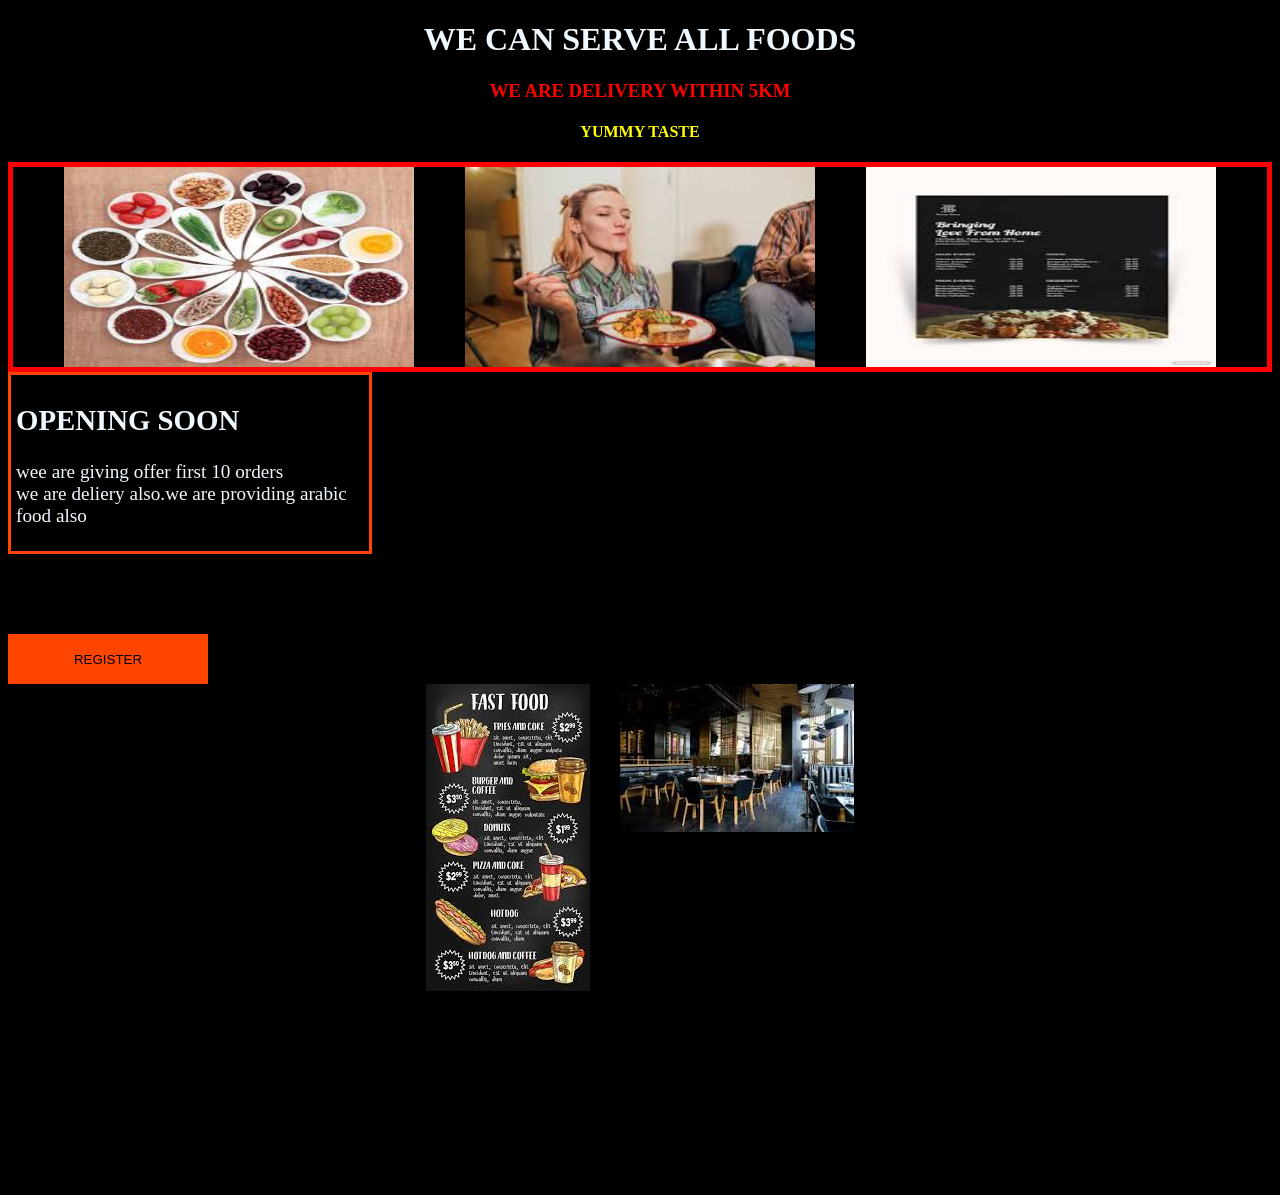
<file: home.html>
<!DOCTYPE html>
<html lang="en">
<head>
    <meta charset="UTF-8">
    <meta name="viewport" content="width=device-width, initial-scale=1.0">
    <title>Document</title>
    <style>
        h1{
            text-align: center;
            color: aliceblue;
        }
        
         body{
            background-color: black;
            }
         .newyork{
            font-size: larger;
            color: aliceblue;
        
            padding: 5px;
            border: 3px solid orangered;
            margin-right: 900px;
            margin-top: 100pxpx;
        }
        .phone{
            display: flex;
            justify-content:center;
            margin-bottom: 200px;
            gap: 30px;
        }
        .button{
            height: 50px;
            width: 200px;
            margin-top: 80px;
            border: 10px;
            background: orangered;
            transition: 0.5ease; transform: 0.5;

        }
        .button:hover{
            background-color: green;
            transform: scale(1.1);
        }
        h3{
            text-align: center;
            color: red;
        
        }
        h4{
            text-align: center;
            color: yellow;
        }
        .new{
            border: 5px solid red;
            display: flex;
            justify-content: space-evenly;
        }
        
        
        


    </style>

</head>
<body>
    <h1>WE CAN SERVE ALL FOODS</h1>
    <h3>WE ARE DELIVERY WITHIN 5KM </h3>
    <h4>YUMMY TASTE</h4>
    <div class="new">
        <img src="Assets/images/images6.jpg" height="200px" width="350px">
        <img src="Assets/images/images7.jpg" height="200"px width="350">
        <img src="Assets/images/images8.jpg" height="200px" width="350px">
        </div>
    
     <div class="newyork">
    <h2>OPENING SOON</h2>
    <P> wee are giving offer first 10 orders<br>we are deliery also.we are providing arabic food also</P>
    </div>
    <div class="hover">
        <button class="button"> REGISTER</button>
    </div>
<div class="phone">
    <div class="hello">
    <img src="Assets/images/images9.jpg">
    </div>
    <div class="hi">
    <img src="Assets/images/imagesone.jpg">
    </div>



    </div>

    

    
</body>
</html>
</file>
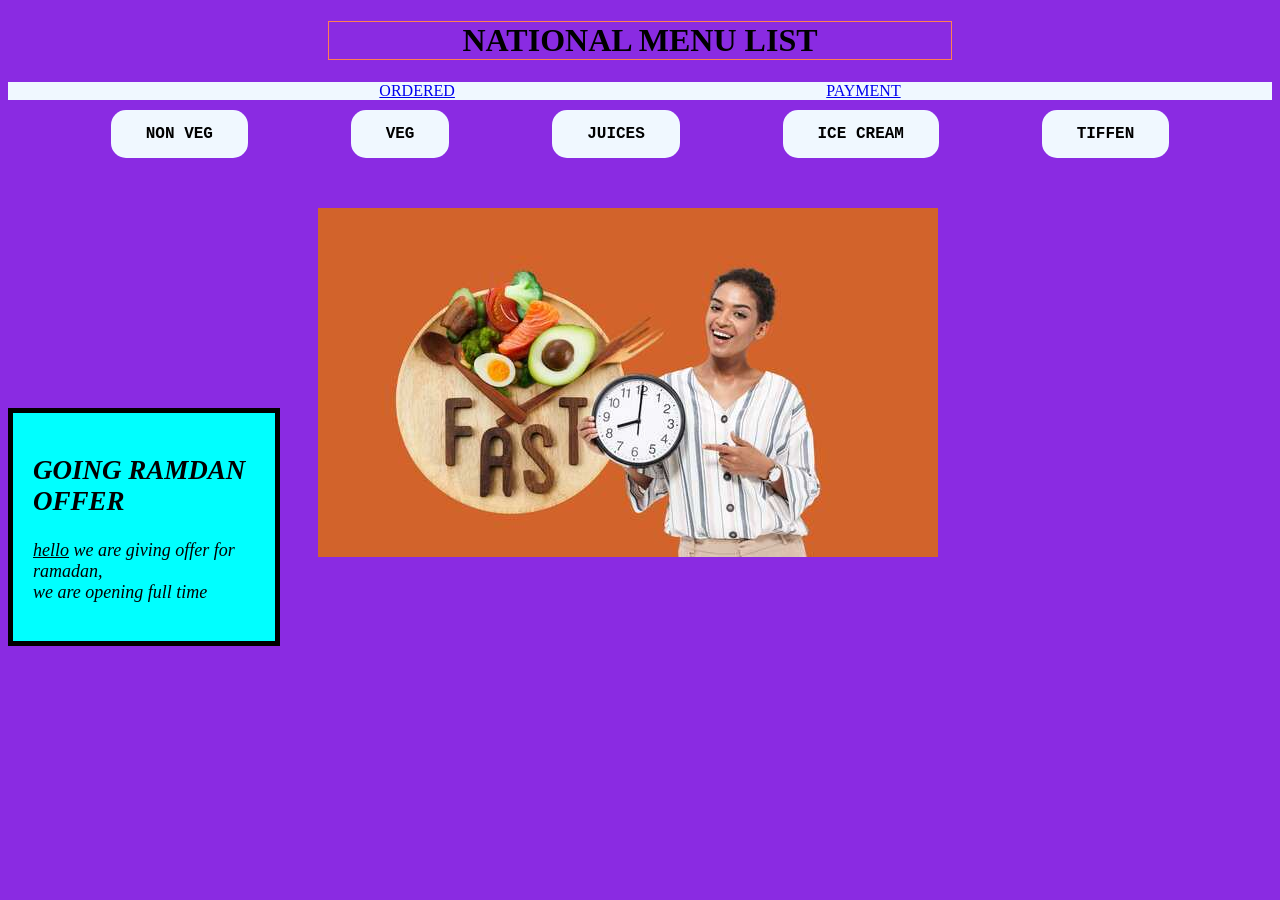
<file: menus.html>
<!DOCTYPE html>
<html lang="en">
<head>
    <meta charset="UTF-8">
    <meta name="viewport" content="width=<<device-width>>, initial-scale=1.0">
    <title>Document</title>
    <style>
        body{
            background-color: blueviolet;
        }
        h1{
            border:1px solid coral;
            text-align: center;
            margin-left: 320px;
            margin-right: 320px;
        }
        .chip{
            display: inline;
            background-color: aliceblue;
            margin-top: 10PX;
            padding: 15px 35px;
            border-radius: 15px;
            font-weight: 600;
            font-family: 'Courier New', Courier, monospace;

        }
        .chipsathya{
            display: flex;
            flex-wrap: wrap;
            justify-content: space-evenly;
        }
        .nila{
            display: flex;
            justify-content: space-evenly;
            color: black;
            background-color: aliceblue;
            margin-top: 10px;

        
        }
        .nikhil{
            text-align: left;
            margin: 50px;
           margin-left: 310px;
             
            position: relative;
            
        }
        .fire{
            border: 5px solid black;
            background-color: aqua;
            padding: 20px;
            margin-right: 1000px;
            margin-top: 200px;
            font-style: italic;
            font-size: large;
            position: absolute;
        }
    
    </style>
</head>
<body>
    <h1> NATIONAL MENU LIST</h1>
    <nav class="nila">
        <a href="home.html">ORDERED</a>
        <a href="home.html">PAYMENT </a>
</nav>

    <div class="chipsathya">
    
    <span class="chip">NON VEG</span>
    <span class="chip">VEG</span>
    <span class="chip">JUICES</span>
    <span class="chip">ICE CREAM</span>
    <span class="chip">TIFFEN</span>
    </div>
    <div class="hero">
    <div class="fire">
        <h2>GOING RAMDAN OFFER</h2>
        <p><u>hello</u> we are giving offer for ramadan,<br>we are opening full time </p>

    </div>
    <div class="hero">
    <div class="nikhil">
        <img src="Assets/images/images10.jpeg">
    </div>


    
</body>
</html>
</file>
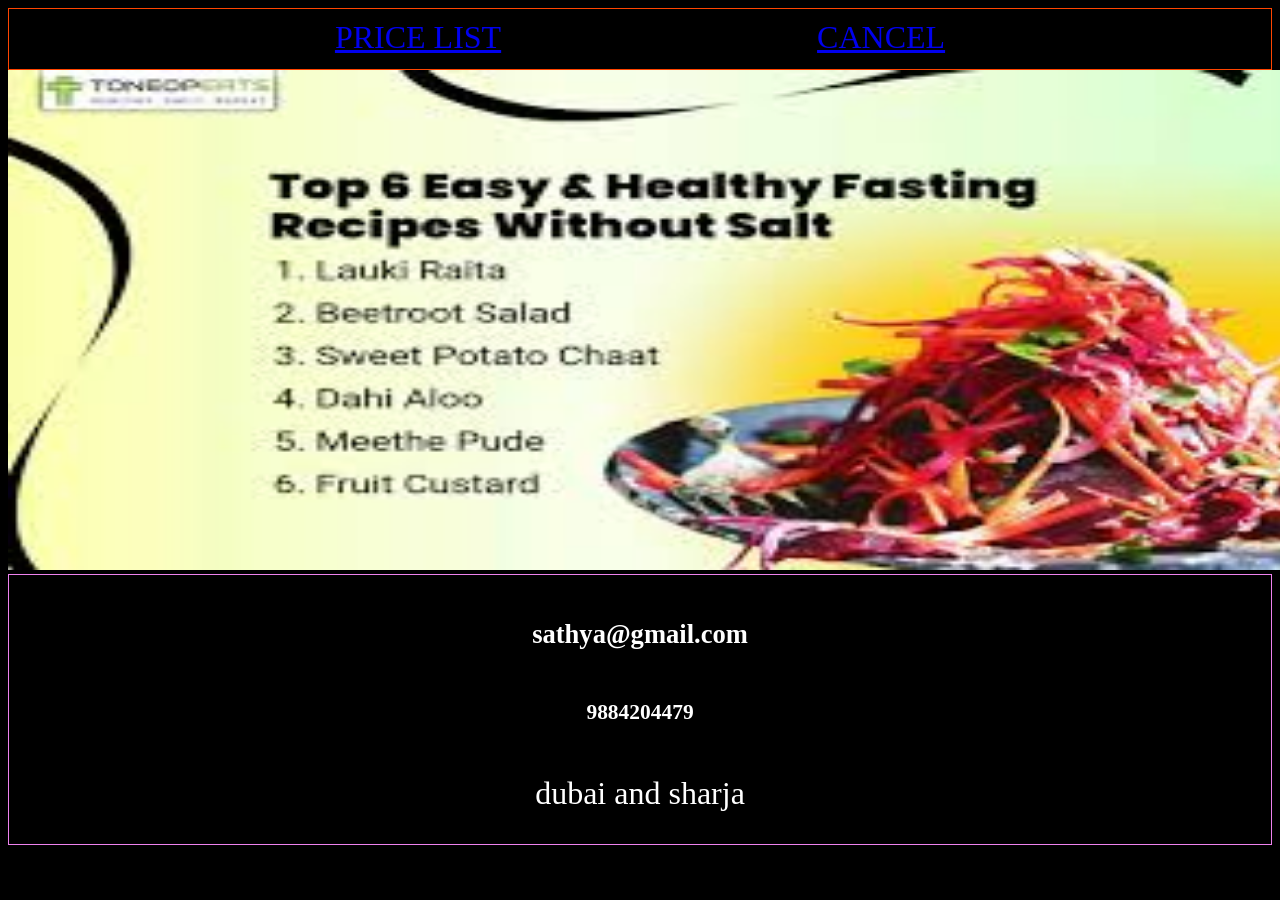
<file: pages.html>
<!DOCTYPE html>
<html lang="en">
<head>
    <meta charset="UTF-8">
    <meta name="viewport" content="width=device-width, initial-scale=1.0">
    <Title>nila</Title>
    <style>
        .sun{
            display: flex;
            border: 1px solid orangered;
            justify-content: space-evenly;
            height: 40px;
            padding: 10px;
            font-size: xx-large;

        }
        .sun:hover{
            color: pink;
        }
    
        body{
            background-color: black
        }
        .moon{
            text-align: center;
            margin-bottom: 150px;
        }
        .star{
            color: white;
            text-align: center;
            font-size: xx-large;
            border: 1px solid violet;

        }
    </style>
</head>
<body>
    <nav class="sun">
    <a href="price list.html" class="work">PRICE LIST</a>
    <a href="order cancelled.html" class="work">CANCEL</a>
    </nav>
<div moon>
    <img src="Assets/images/imageseleven.jpg" height="500px" width="1300px">
</div>
<footer class="star">
    <h5>sathya@gmail.com</h5>
    <h6>9884204479</h6>
    <p>dubai and sharja</p>
</footer>
    
    
</body>
</html>
</file>
